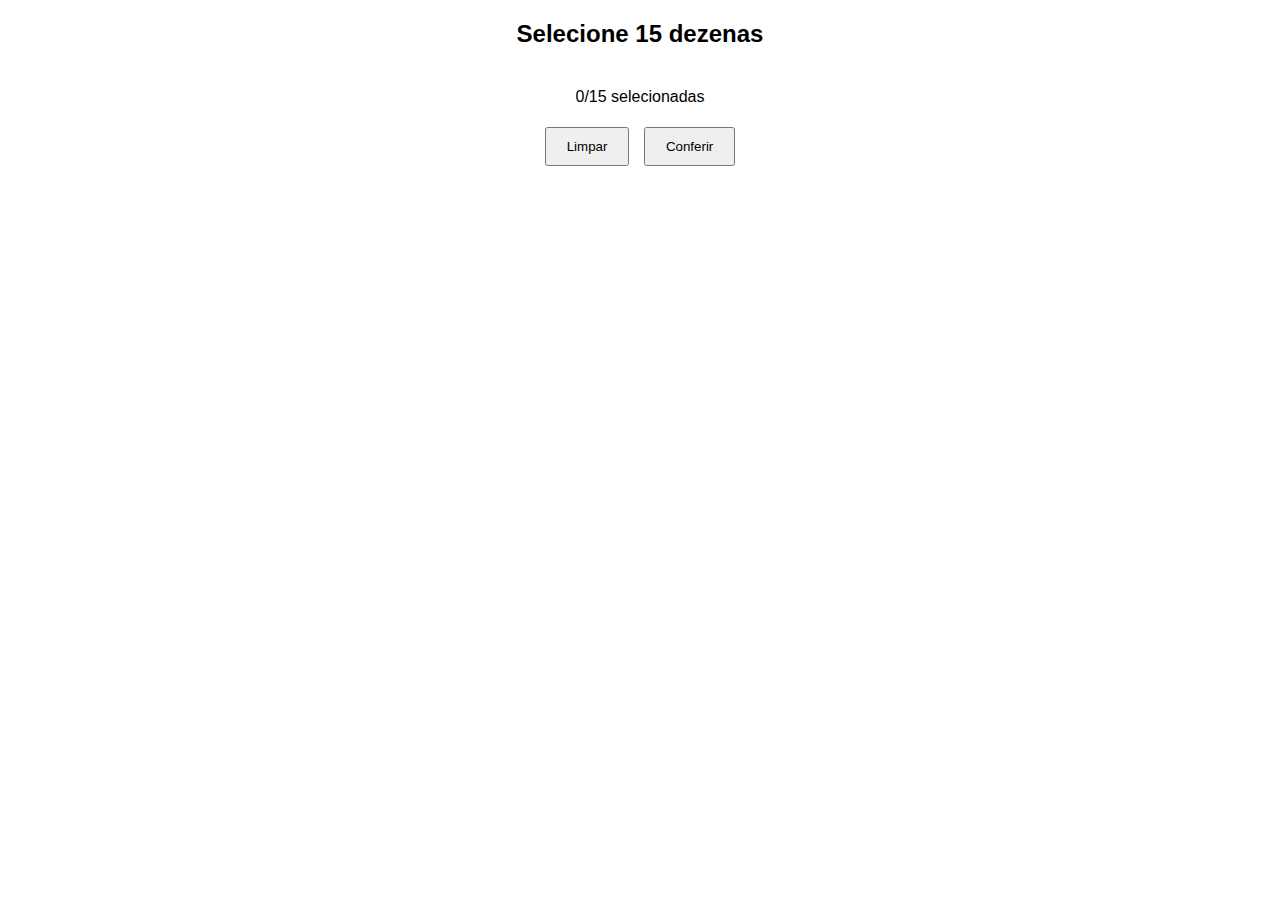
<file: index.html>
<!DOCTYPE html>
<html lang="pt-BR">
<head>
    <meta charset="UTF-8">
    <title>Lotofácil</title>
    <link rel="stylesheet" href="style.css">
</head>
<body>

<h2>Selecione 15 dezenas</h2>

<div id="grid"></div>

<p id="contador">0/15 selecionadas</p>

<button id="limpar">Limpar</button>
<button id="conferir">Conferir</button>      

<div id="resultado"></div>

<script src="script.js"></script>
</body>
</html>
</file>
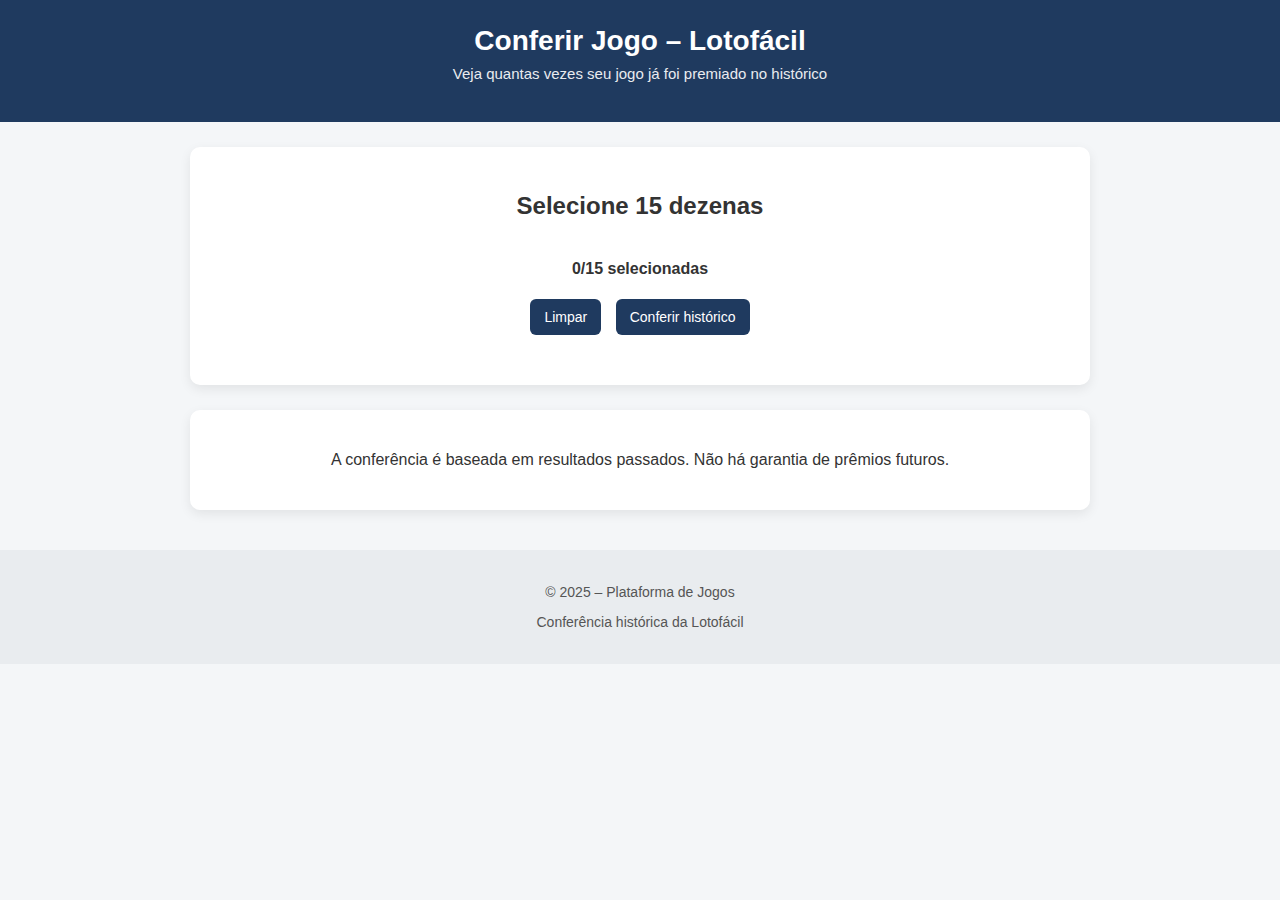
<file: conferir.html>
<!DOCTYPE html>
<html lang="pt-BR">
<head>
  <meta charset="UTF-8">
  <title>Conferir Jogo | Plataforma de Jogos</title>
  <meta name="viewport" content="width=device-width, initial-scale=1.0">
  <link rel="stylesheet" href="css/estilo.css">
</head>

<body>

<!-- HEADER -->
<header class="topo">
  <h1>Conferir Jogo – Lotofácil</h1>
  <p>Veja quantas vezes seu jogo já foi premiado no histórico</p>
</header>

<!-- FERRAMENTA -->
<section>
  <h2>Selecione 15 dezenas</h2>

  <!-- GRID DE DEZENAS -->
  <div id="grid"></div>

  <p id="contador">0/15 selecionadas</p>

  <div class="botoes">
    <button id="limpar">Limpar</button>
    <button id="conferir">Conferir histórico</button>
  </div>

  <!-- RESULTADO -->
  <div id="resultado" class="resultado"></div>
</section>

<!-- AVISO -->
<section id="aviso">
  <p>
    A conferência é baseada em resultados passados.
    Não há garantia de prêmios futuros.
  </p>
</section>

<!-- RODAPÉ -->
<footer>
  <p>© 2025 – Plataforma de Jogos</p>
  <p>Conferência histórica da Lotofácil</p>
</footer>

<!-- SCRIPT -->
<script src="script.js"></script>

</body>
</html>
</file>
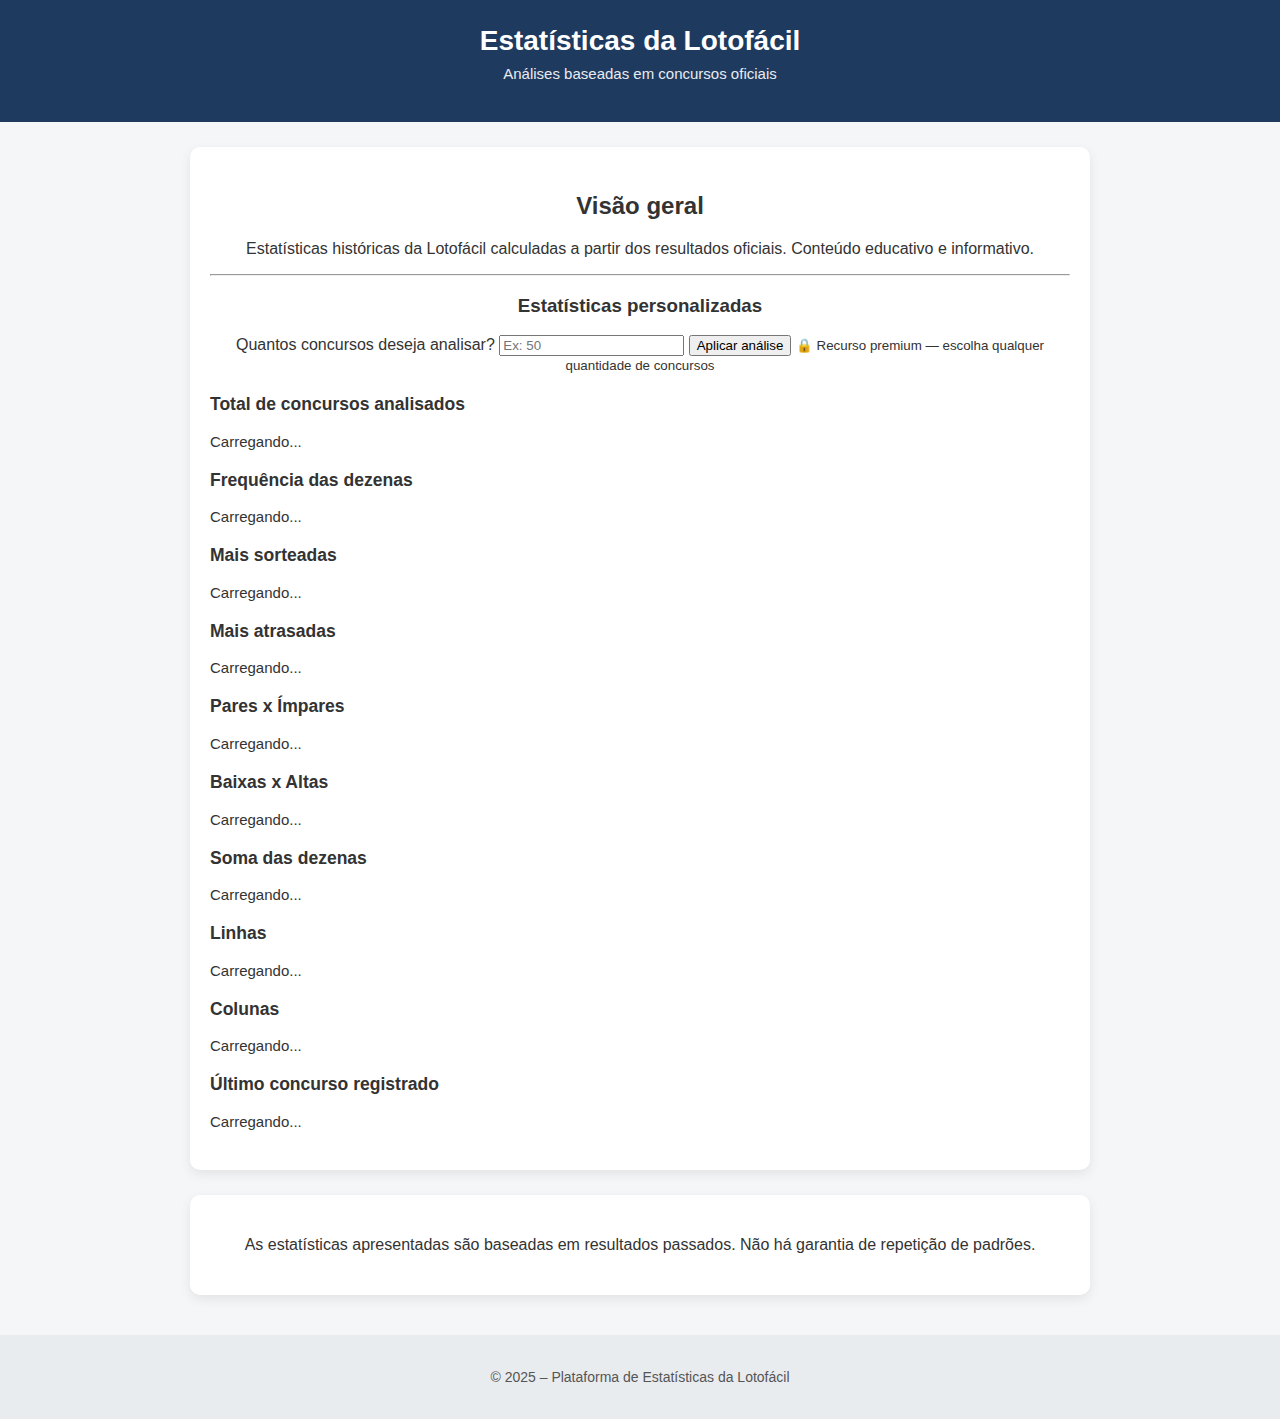
<file: estatisticas.html>
<!DOCTYPE html>
<html lang="pt-BR">
<head>
  <meta charset="UTF-8">
  <title>Estatísticas da Lotofácil</title>
  <meta name="viewport" content="width=device-width, initial-scale=1.0">
  <link rel="stylesheet" href="css/estilo.css">
</head>

<body>

<!-- HEADER -->
<header class="topo">
  <h1>Estatísticas da Lotofácil</h1>
  <p>Análises baseadas em concursos oficiais</p>
</header>

<section>

  <h2>Visão geral</h2>
  <p>
    Estatísticas históricas da Lotofácil calculadas a partir
    dos resultados oficiais. Conteúdo educativo e informativo.
  </p>

  <hr>

  <!-- ===== PREMIUM ===== -->
  <div class="premium-box">
    <h3>Estatísticas personalizadas</h3>

    <label for="qtdConcursos">
      Quantos concursos deseja analisar?
    </label>

    <input
      type="number"
      id="qtdConcursos"
      min="1"
      placeholder="Ex: 50"
      disabled
    />

    <button id="btnPremium" disabled>
      Aplicar análise
    </button>

    <small class="premium-info">
      🔒 Recurso premium — escolha qualquer quantidade de concursos
    </small>
  </div>

  <!-- ===== RESULTADOS ===== -->

  <div class="resultado">
    <h3>Total de concursos analisados</h3>
    <p id="total-concursos">Carregando...</p>
  </div>

  <div class="resultado">
    <h3>Frequência das dezenas</h3>
    <div id="frequencia-dezenas">Carregando...</div>
  </div>

  <div class="resultado">
    <h3>Mais sorteadas</h3>
    <div id="mais-sorteadas">Carregando...</div>
  </div>

  <div class="resultado">
    <h3>Mais atrasadas</h3>
    <div id="mais-atrasadas">Carregando...</div>
  </div>

  <div class="resultado">
    <h3>Pares x Ímpares</h3>
    <p id="pares-impares">Carregando...</p>
  </div>

  <div class="resultado">
    <h3>Baixas x Altas</h3>
    <p id="baixas-altas">Carregando...</p>
  </div>

  <div class="resultado">
    <h3>Soma das dezenas</h3>
    <p id="soma-info">Carregando...</p>
  </div>

  <div class="resultado">
    <h3>Linhas</h3>
    <p id="linhas-info">Carregando...</p>
  </div>

  <div class="resultado">
    <h3>Colunas</h3>
    <p id="colunas-info">Carregando...</p>
  </div>

  <div class="resultado">
    <h3>Último concurso registrado</h3>
    <p id="ultimo-concurso">Carregando...</p>
  </div>

</section>

<section id="aviso">
  <p>
    As estatísticas apresentadas são baseadas em resultados passados.
    Não há garantia de repetição de padrões.
  </p>
</section>

<footer>
  <p>© 2025 – Plataforma de Estatísticas da Lotofácil</p>
</footer>

<script src="js/estatisticas-lotofacil.js"></script>
</body>
</html>
</file>
<file: style.css>
﻿body {
    font-family: Arial, sans-serif;
    text-align: center;
}

#grid {
    display: grid;
    grid-template-columns: repeat(5, 60px);
    gap: 10px;
    justify-content: center;
    margin: 20px 0;
}

.dezena {
    width: 60px;
    height: 60px;
    border: 2px solid #333;
    display: flex;
    align-items: center;
    justify-content: center;
    cursor: pointer;
    user-select: none;
}

.dezena.selecionada {
    background-color: green;
    color: white;
}

.botoes {
    margin: 15px;
}

button {
    padding: 10px 20px;
    margin: 5px;
    cursor: pointer;
}

#resultado {
    margin-top: 20px;
    font-size: 16px;
}
</file>
<file: css/estilo.css>
/* ===== RESET BÁSICO ===== */
* {
    box-sizing: border-box;
}

body {
    font-family: Arial, sans-serif;
    margin: 0;
    padding: 0;
    background: #f4f6f8;
    color: #333;
    text-align: center;
}

/* ===== TOPO ===== */
.topo {
    background: #1f3a5f;
    color: #fff;
    padding: 25px 15px;
}

.topo h1 {
    margin: 0;
    font-size: 28px;
}

.topo p {
    margin-top: 8px;
    font-size: 15px;
    opacity: 0.9;
}

/* ===== SEÇÕES ===== */
section {
    background: #fff;
    max-width: 900px;
    margin: 25px auto;
    padding: 25px 20px;
    border-radius: 10px;
    box-shadow: 0 4px 12px rgba(0,0,0,0.08);
}

/* ===== GRID DE DEZENAS ===== */
#grid {
    display: grid;
    grid-template-columns: repeat(5, 60px);
    gap: 10px;
    justify-content: center;
    margin: 20px 0;
}

.dezena {
    border: 1px solid #ccc;
    padding: 14px;
    cursor: pointer;
    border-radius: 6px;
    background: #fafafa;
    transition: all 0.2s ease;
    font-weight: bold;
}

.dezena:hover {
    background: #e9eef5;
}

.dezena.selecionada {
    background: #27ae60;
    color: #fff;
    border-color: #27ae60;
}

/* ===== BOTÕES ===== */
.botoes {
    margin-top: 15px;
}

.botoes button {
    background: #1f3a5f;
    color: #fff;
    border: none;
    padding: 10px 14px;
    margin: 5px;
    border-radius: 6px;
    cursor: pointer;
    font-size: 14px;
    transition: background 0.2s ease;
}

.botoes button:hover {
    background: #162c48;
}

/* ===== RESULTADOS ===== */
.resultado {
    margin-top: 20px;
    text-align: left;
    font-size: 15px;
}

.ganhou {
    background: #e6fff0;
    border: 2px solid #2ecc71;
    padding: 12px;
    margin-top: 12px;
    border-radius: 6px;
    font-weight: bold;
    color: #145a32;
}

.nao-ganhou {
    background: #f5f5f5;
    border: 2px solid #ccc;
    padding: 12px;
    margin-top: 12px;
    border-radius: 6px;
    color: #555;
}

/* ===== TEXTO ===== */
#contador,
#status-salvo,
#info-concurso {
    margin-top: 10px;
    font-weight: bold;
}

/* ===== RODAPÉ ===== */
footer {
    margin-top: 40px;
    padding: 20px 10px;
    background: #e9ecef;
    font-size: 14px;
    color: #555;
}

/* ===== RESPONSIVO ===== */
@media (max-width: 600px) {
    #grid {
        grid-template-columns: repeat(5, 50px);
        gap: 8px;
    }

    .dezena {
        padding: 12px;
        font-size: 14px;
    }

    .topo h1 {
        font-size: 24px;
    }
}
/* ===== MENU FIXO ===== */
.menu-fixo {
    position: fixed;
    top: 0;
    width: 100%;
    background: #162c48;
    color: #fff;
    z-index: 1000;
    box-shadow: 0 2px 6px rgba(0,0,0,0.15);
}

.menu-container {
    max-width: 1100px;
    margin: auto;
    padding: 12px 20px;
    display: flex;
    align-items: center;
    justify-content: space-between;
}

.menu-container .logo {
    font-weight: bold;
    font-size: 16px;
}

.menu-links a {
    color: #fff;
    text-decoration: none;
    margin-left: 15px;
    font-size: 14px;
}

.menu-links a:hover {
    text-decoration: underline;
}

/* ===== AJUSTE DO TOPO POR CAUSA DO MENU ===== */
.topo-com-menu {
    margin-top: 55px;
}
</file>
